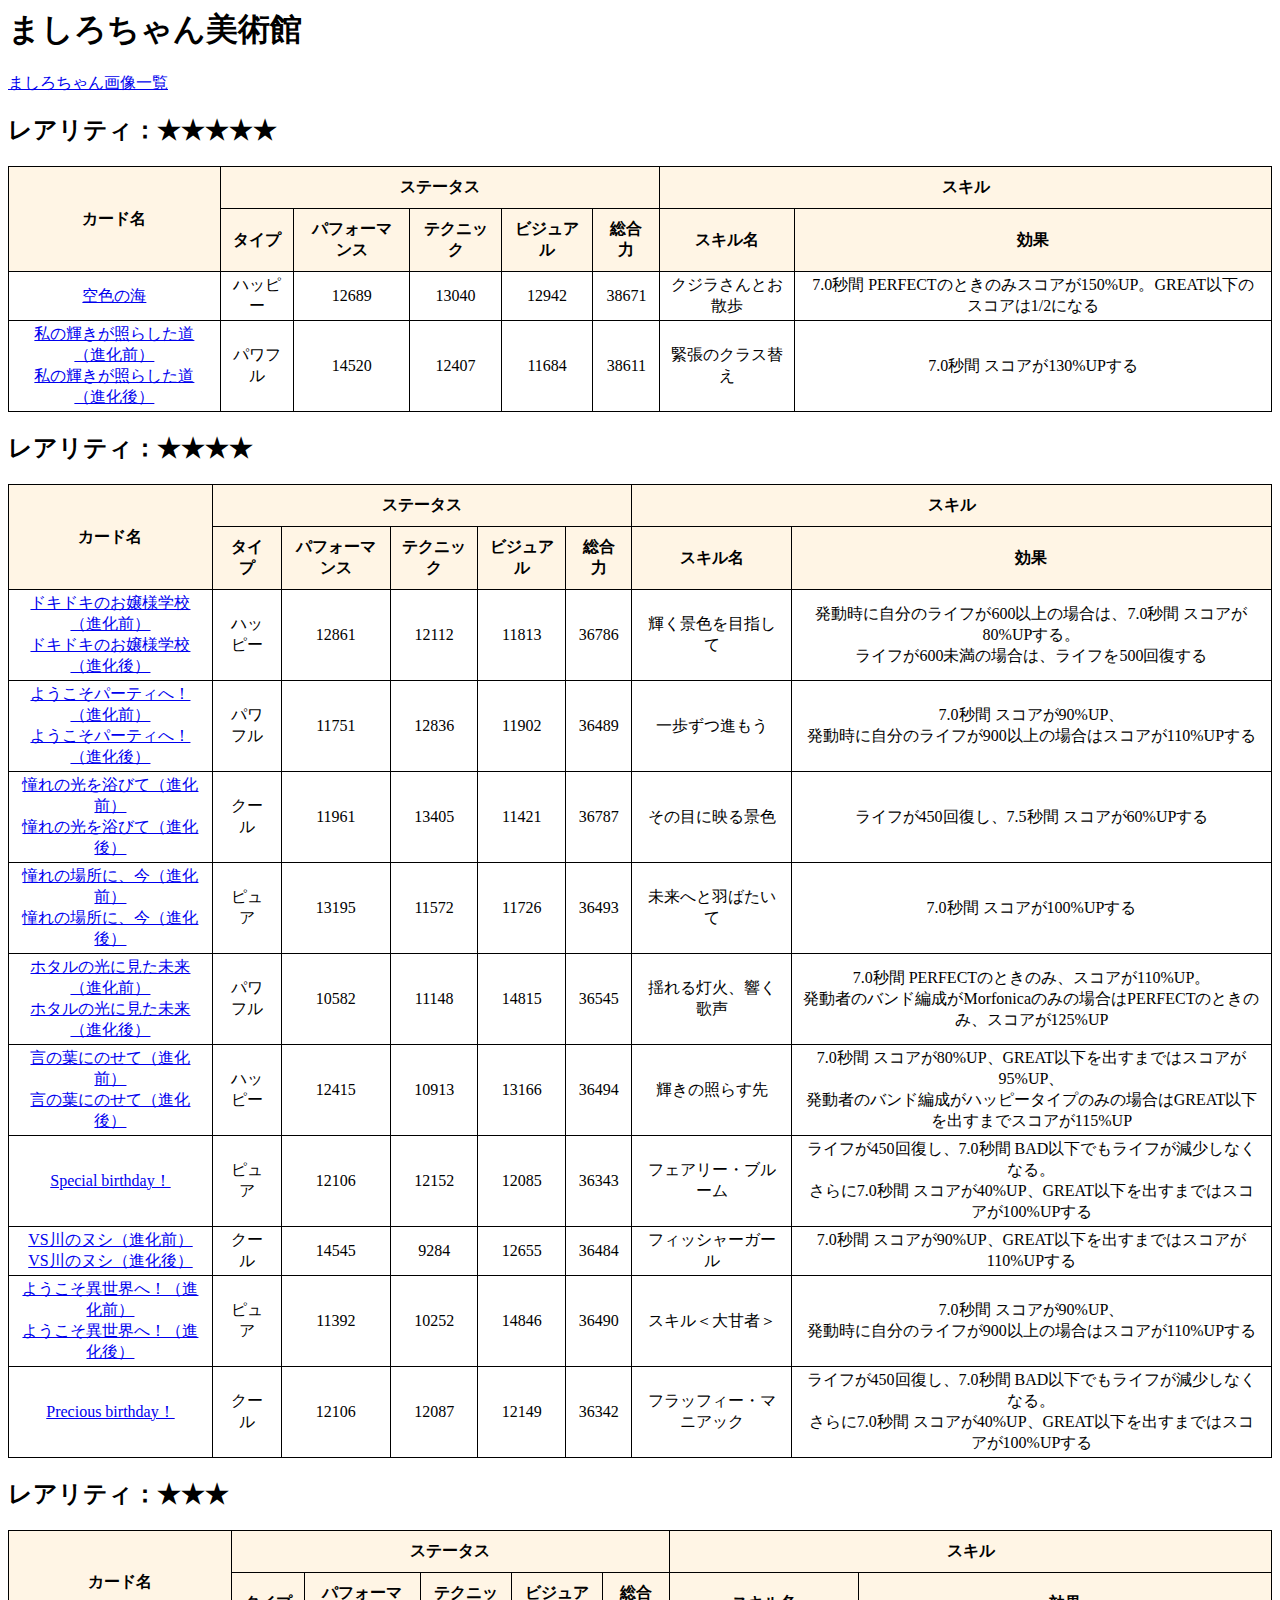
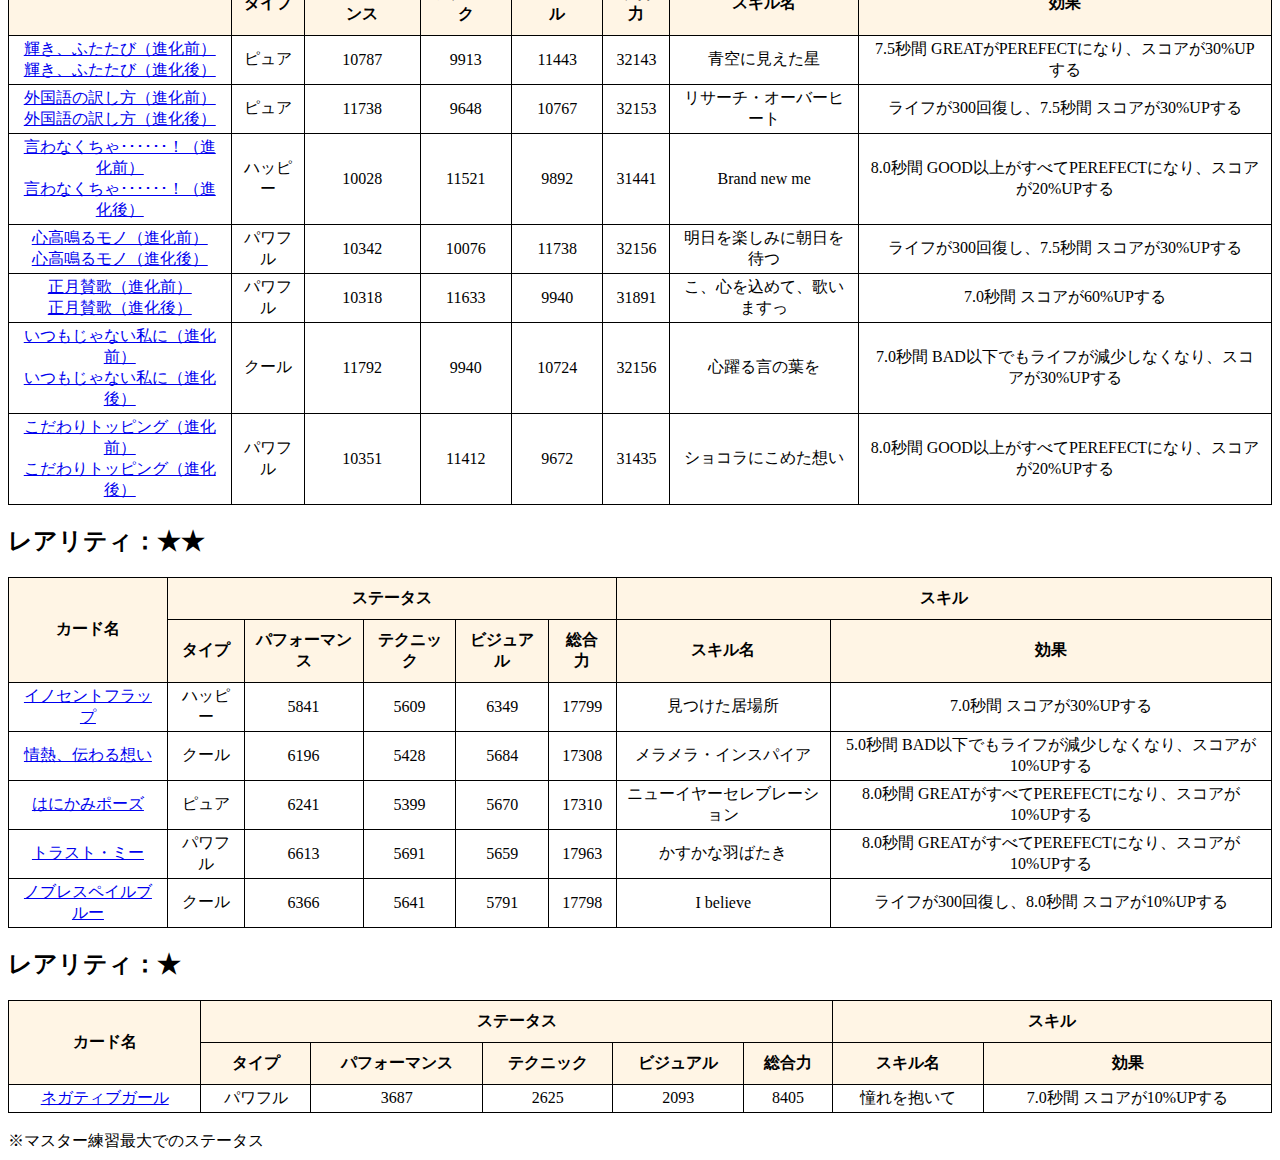
<file: webapp/index.html>
<html>
	<head>
		<title>ましろちゃん美術館</title>
		<meta name="description" content="ましろちゃん美術館へようこそ！ここは世界一かわいい倉田ましろちゃんを眺められるサイトです。"/>
		<link rel="stylesheet" href="../css/topPage.css">
	</head>
	<body>
		<h1>ましろちゃん美術館</h1>
		<a href="./mashiro_images.html">ましろちゃん画像一覧</a>
		<h2>レアリティ：★★★★★</h2>
		<table>
			<tr>
				<th rowspan="2">カード名</th>
				<th colspan="5">ステータス</th>
				<th colspan="2">スキル</th>
			</tr>
			<tr>
				<th>タイプ</th>
				<th>パフォーマンス</th>
				<th>テクニック</th>
				<th>ビジュアル</th>
				<th>総合力</th>
				<th>スキル名</th>
				<th>効果</th>
			</tr>
			<tr>
				<td>
					<a href="../image/BangDream/5/mashiro1.png">空色の海</a>
				</td>
				<td>ハッピー</td>
				<td>12689</td>
				<td>13040</td>
				<td>12942</td>
				<td>38671</td>
				<td>クジラさんとお散歩</td>
				<td>
					7.0秒間 PERFECTのときのみスコアが150%UP。GREAT以下のスコアは1/2になる
				</td>
			</tr>
			<tr>
				<td>
					<a href="../image/BangDream/5/mashiro2.png">私の輝きが照らした道（進化前）</a><br>
					<a href="../image/BangDream/5/mashiro3.png">私の輝きが照らした道（進化後）</a>
				</td>
				<td>パワフル</td>
				<td>14520</td>
				<td>12407</td>
				<td>11684</td>
				<td>38611</td>
				<td>緊張のクラス替え</td>
				<td>
					7.0秒間 スコアが130%UPする
				</td>
			</tr>
		</table>
		<h2>レアリティ：★★★★</h2>
		<table>
			<tr>
				<th rowspan="2">カード名</th>
				<th colspan="5">ステータス</th>
				<th colspan="2">スキル</th>
			</tr>
			<tr>
				<th>タイプ</th>
				<th>パフォーマンス</th>
				<th>テクニック</th>
				<th>ビジュアル</th>
				<th>総合力</th>
				<th>スキル名</th>
				<th>効果</th>
			</tr>
			<tr>
				<td>
					<a href="../image/BangDream/4/mashiro1.png">ドキドキのお嬢様学校（進化前）</a><br>
					<a href="../image/BangDream/4/mashiro2.png">ドキドキのお嬢様学校（進化後）</a>
				</td>
				<td>ハッピー</td>
				<td>12861</td>
				<td>12112</td>
				<td>11813</td>
				<td>36786</td>
				<td>輝く景色を目指して</td>
				<td>
					発動時に自分のライフが600以上の場合は、7.0秒間 スコアが80%UPする。<br>
					ライフが600未満の場合は、ライフを500回復する
				</td>
			</tr>
			<tr>
				<td>
					<a href="../image/BangDream/4/mashiro3.png">ようこそパーティへ！（進化前）</a><br>
					<a href="../image/BangDream/4/mashiro4.png">ようこそパーティへ！（進化後）</a>
				</td>
				<td>パワフル</td>
				<td>11751</td>
				<td>12836</td>
				<td>11902</td>
				<td>36489</td>
				<td>一歩ずつ進もう</td>
				<td>
					7.0秒間 スコアが90%UP、<br>
					発動時に自分のライフが900以上の場合はスコアが110%UPする
				</td>
			</tr>
			<tr>
				<td>
					<a href="../image/BangDream/4/mashiro5.png">憧れの光を浴びて（進化前）</a><br>
					<a href="../image/BangDream/4/mashiro6.png">憧れの光を浴びて（進化後）</a>
				</td>
				<td>クール</td>
				<td>11961</td>
				<td>13405</td>
				<td>11421</td>
				<td>36787</td>
				<td>その目に映る景色</td>
				<td>
					ライフが450回復し、7.5秒間 スコアが60%UPする
				</td>
			</tr>
			<tr>
				<td>
					<a href="../image/BangDream/4/mashiro7.png">憧れの場所に、今（進化前）</a><br>
					<a href="../image/BangDream/4/mashiro8.png">憧れの場所に、今（進化後）</a>
				</td>
				<td>ピュア</td>
				<td>13195</td>
				<td>11572</td>
				<td>11726</td>
				<td>36493</td>
				<td>未来へと羽ばたいて</td>
				<td>
					7.0秒間 スコアが100%UPする
				</td>
			</tr>
			<tr>
				<td>
					<a href="../image/BangDream/4/mashiro9.png">ホタルの光に見た未来（進化前）</a><br>
					<a href="../image/BangDream/4/mashiro10.png">ホタルの光に見た未来（進化後）</a>
				</td>
				<td>パワフル</td>
				<td>10582</td>
				<td>11148</td>
				<td>14815</td>
				<td>36545</td>
				<td>揺れる灯火、響く歌声</td>
				<td>
					7.0秒間 PERFECTのときのみ、スコアが110%UP。<br>
					発動者のバンド編成がMorfonicaのみの場合はPERFECTのときのみ、スコアが125%UP	
				</td>
			</tr>
			<tr>
				<td>
					<a href="../image/BangDream/4/mashiro11.png">言の葉にのせて（進化前）</a><br>
					<a href="../image/BangDream/4/mashiro12.png">言の葉にのせて（進化後）</a>
				</td>
				<td>ハッピー</td>
				<td>12415</td>
				<td>10913</td>
				<td>13166</td>
				<td>36494</td>
				<td>輝きの照らす先</td>
				<td>
					7.0秒間 スコアが80%UP、GREAT以下を出すまではスコアが95%UP、<br>
					発動者のバンド編成がハッピータイプのみの場合はGREAT以下を出すまでスコアが115%UP
				</td>
			</tr>
			<tr>
				<td>
					<a href="../image/BangDream/4/mashiro13.png">Special birthday！</a>
				</td>
				<td>ピュア</td>
				<td>12106</td>
				<td>12152</td>
				<td>12085</td>
				<td>36343</td>
				<td>フェアリー・ブルーム</td>
				<td>
					ライフが450回復し、7.0秒間 BAD以下でもライフが減少しなくなる。<br>
					さらに7.0秒間 スコアが40%UP、GREAT以下を出すまではスコアが100%UPする
				</td>
			</tr>
			<tr>
				<td>
					<a href="../image/BangDream/4/mashiro14.png">VS川のヌシ（進化前）</a><br>
					<a href="../image/BangDream/4/mashiro15.png">VS川のヌシ（進化後）</a>
				</td>
				<td>クール</td>
				<td>14545</td>
				<td>9284</td>
				<td>12655</td>
				<td>36484</td>
				<td>フィッシャーガール</td>
				<td>
					7.0秒間 スコアが90%UP、GREAT以下を出すまではスコアが110%UPする
				</td>
			</tr>
			<tr>
				<td>
					<a href="../image/BangDream/4/mashiro16.png">ようこそ異世界へ！（進化前）</a><br>
					<a href="../image/BangDream/4/mashiro17.png">ようこそ異世界へ！（進化後）</a>
				</td>
				<td>ピュア</td>
				<td>11392</td>
				<td>10252</td>
				<td>14846</td>
				<td>36490</td>
				<td>スキル＜大甘者＞</td>
				<td>
					7.0秒間 スコアが90%UP、<br>
					発動時に自分のライフが900以上の場合はスコアが110%UPする
				</td>
			</tr>
			<tr>
				<td>
					<a href="../image/BangDream/4/mashiro18.png">Precious birthday！</a>
				</td>
				<td>クール</td>
				<td>12106</td>
				<td>12087</td>
				<td>12149</td>
				<td>36342</td>
				<td>フラッフィー・マニアック</td>
				<td>
					ライフが450回復し、7.0秒間 BAD以下でもライフが減少しなくなる。<br>
					さらに7.0秒間 スコアが40%UP、GREAT以下を出すまではスコアが100%UPする
				</td>
			</tr>
		</table>
		<h2>レアリティ：★★★</h2>
		<table>
			<tr>
				<th rowspan="2">カード名</th>
				<th colspan="5">ステータス</th>
				<th colspan="2">スキル</th>
			</tr>
			<tr>
				<th>タイプ</th>
				<th>パフォーマンス</th>
				<th>テクニック</th>
				<th>ビジュアル</th>
				<th>総合力</th>
				<th>スキル名</th>
				<th>効果</th>
			</tr>
			<tr>
				<td>
					<a href="../image/BangDream/3/mashiro1.png">輝き、ふたたび（進化前）</a><br>
					<a href="../image/BangDream/3/mashiro2.png">輝き、ふたたび（進化後）</a>
				</td>
				<td>ピュア</td>
				<td>10787</td>
				<td>9913</td>
				<td>11443</td>
				<td>32143</td>
				<td>青空に見えた星</td>
				<td>
					7.5秒間 GREATがPEREFECTになり、スコアが30%UPする
				</td>
			</tr>
			<tr>
				<td>
					<a href="../image/BangDream/3/mashiro3.png">外国語の訳し方（進化前）</a><br>
					<a href="../image/BangDream/3/mashiro4.png">外国語の訳し方（進化後）</a>
				</td>
				<td>ピュア</td>
				<td>11738</td>
				<td>9648</td>
				<td>10767</td>
				<td>32153</td>
				<td>リサーチ・オーバーヒート</td>
				<td>
					ライフが300回復し、7.5秒間 スコアが30%UPする
				</td>
			</tr>
			<tr>
				<td>
					<a href="../image/BangDream/3/mashiro5.png">言わなくちゃ･･････！（進化前）</a><br>
					<a href="../image/BangDream/3/mashiro6.png">言わなくちゃ･･････！（進化後）</a>
				</td>
				<td>ハッピー</td>
				<td>10028</td>
				<td>11521</td>
				<td>9892</td>
				<td>31441</td>
				<td>Brand new me</td>
				<td>
					8.0秒間 GOOD以上がすべてPEREFECTになり、スコアが20%UPする
				</td>
			</tr>
			<tr>
				<td>
					<a href="../image/BangDream/3/mashiro7.png">心高鳴るモノ（進化前）</a><br>
					<a href="../image/BangDream/3/mashiro8.png">心高鳴るモノ（進化後）</a>
				</td>
				<td>パワフル</td>
				<td>10342</td>
				<td>10076</td>
				<td>11738</td>
				<td>32156</td>
				<td>明日を楽しみに朝日を待つ</td>
				<td>
					ライフが300回復し、7.5秒間 スコアが30%UPする
				</td>
			</tr>
			<tr>
				<td>
					<a href="../image/BangDream/3/mashiro9.png">正月賛歌（進化前）</a><br>
					<a href="../image/BangDream/3/mashiro10.png">正月賛歌（進化後）</a>
				</td>
				<td>パワフル</td>
				<td>10318</td>
				<td>11633</td>
				<td>9940</td>
				<td>31891</td>
				<td>こ、心を込めて、歌いますっ</td>
				<td>
					7.0秒間 スコアが60%UPする
				</td>
			</tr>
			<tr>
				<td>
					<a href="../image/BangDream/3/mashiro11.png">いつもじゃない私に（進化前）</a><br>
					<a href="../image/BangDream/3/mashiro12.png">いつもじゃない私に（進化後）</a>
				</td>
				<td>クール</td>
				<td>11792</td>
				<td>9940</td>
				<td>10724</td>
				<td>32156</td>
				<td>心躍る言の葉を</td>
				<td>
					7.0秒間 BAD以下でもライフが減少しなくなり、スコアが30%UPする
				</td>
			</tr>
			<tr>
				<td>
					<a href="../image/BangDream/3/mashiro13.png">こだわりトッピング（進化前）</a><br>
					<a href="../image/BangDream/3/mashiro14.png">こだわりトッピング（進化後）</a>
				</td>
				<td>パワフル</td>
				<td>10351</td>
				<td>11412</td>
				<td>9672</td>
				<td>31435</td>
				<td>ショコラにこめた想い</td>
				<td>
					8.0秒間 GOOD以上がすべてPEREFECTになり、スコアが20%UPする
				</td>
			</tr>
		</table>
		<h2>レアリティ：★★</h2>
		<table>
			<tr>
				<th rowspan="2">カード名</th>
				<th colspan="5">ステータス</th>
				<th colspan="2">スキル</th>
			</tr>
			<tr>
				<th>タイプ</th>
				<th>パフォーマンス</th>
				<th>テクニック</th>
				<th>ビジュアル</th>
				<th>総合力</th>
				<th>スキル名</th>
				<th>効果</th>
			</tr>
			<tr>
				<td>
					<a href="../image/BangDream/2/mashiro1.png">イノセントフラップ</a>
				</td>
				<td>ハッピー</td>
				<td>5841</td>
				<td>5609</td>
				<td>6349</td>
				<td>17799</td>
				<td>見つけた居場所</td>
				<td>
					7.0秒間 スコアが30%UPする
				</td>
			</tr>
			<tr>
				<td>
					<a href="../image/BangDream/2/mashiro2.png">情熱、伝わる想い</a>
				</td>
				<td>クール</td>
				<td>6196</td>
				<td>5428</td>
				<td>5684</td>
				<td>17308</td>
				<td>メラメラ・インスパイア</td>
				<td>
					5.0秒間 BAD以下でもライフが減少しなくなり、スコアが10%UPする
				</td>
			</tr>
			<tr>
				<td>
					<a href="../image/BangDream/2/mashiro3.png">はにかみポーズ</a>
				</td>
				<td>ピュア</td>
				<td>6241</td>
				<td>5399</td>
				<td>5670</td>
				<td>17310</td>
				<td>ニューイヤーセレブレーション</td>
				<td>
					8.0秒間 GREATがすべてPEREFECTになり、スコアが10%UPする
				</td>
			</tr>
			<tr>
				<td>
					<a href="../image/BangDream/2/mashiro4.png">トラスト・ミー</a>
				</td>
				<td>パワフル</td>
				<td>6613</td>
				<td>5691</td>
				<td>5659</td>
				<td>17963</td>
				<td>かすかな羽ばたき</td>
				<td>
					8.0秒間 GREATがすべてPEREFECTになり、スコアが10%UPする
				</td>
			</tr>
			<tr>
				<td>
					<a href="../image/BangDream/2/mashiro5.png">ノブレスペイルブルー</a>
				</td>
				<td>クール</td>
				<td>6366</td>
				<td>5641</td>
				<td>5791</td>
				<td>17798</td>
				<td>I believe</td>
				<td>
					ライフが300回復し、8.0秒間 スコアが10%UPする
				</td>
			</tr>
		</table>
		<h2>レアリティ：★</h2>
		<table>
			<tr>
				<th rowspan="2">カード名</th>
				<th colspan="5">ステータス</th>
				<th colspan="2">スキル</th>
			</tr>
			<tr>
				<th>タイプ</th>
				<th>パフォーマンス</th>
				<th>テクニック</th>
				<th>ビジュアル</th>
				<th>総合力</th>
				<th>スキル名</th>
				<th>効果</th>
			</tr>
			<tr>
				<td>
					<a href="../image/BangDream/1/mashiro1.png">ネガティブガール</a>
				</td>
				<td>パワフル</td>
				<td>3687</td>
				<td>2625</td>
				<td>2093</td>
				<td>8405</td>
				<td>憧れを抱いて</td>
				<td>
					7.0秒間 スコアが10%UPする
				</td>
			</tr>
		</table><br/>
		<span>※マスター練習最大でのステータス</span>
	</body>
</html>
</file>
<file: css/topPage.css>
table {
  border-collapse: collapse;
  width: 100%;
}
table th {/*table内のthに対して*/
  padding: 10px;/*上下左右10pxずつ*/
  background: #fff5e5;/*背景色*/
}
table td {/*table内のtdに対して*/
  padding: 3px 10px;/*上下3pxで左右10px*/
  text-align: center;
}
table th, table td {
  border: solid 1px black;
  /*実線 1px 黒*/
}
td {
}
</file>
